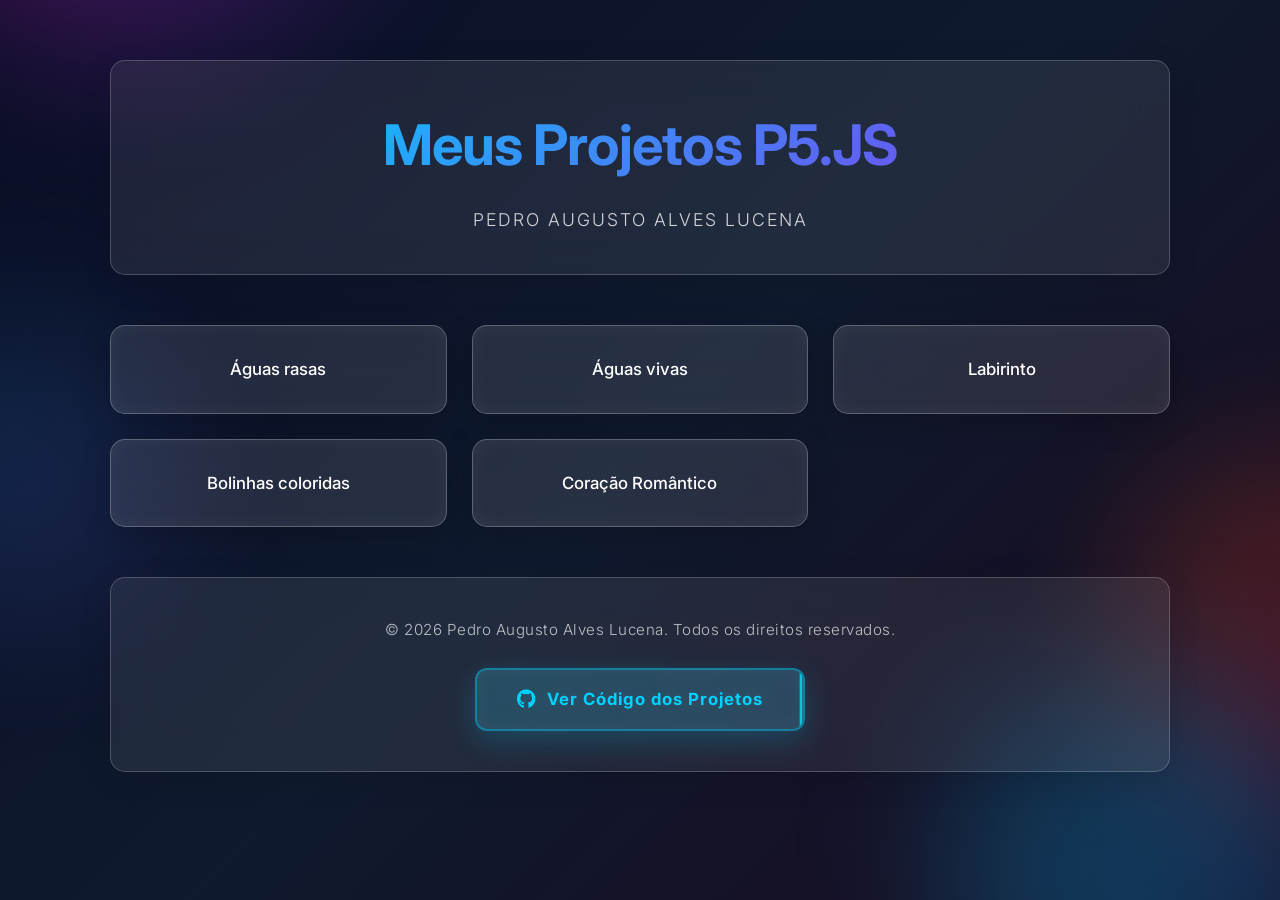
<file: index.html>
<!DOCTYPE html>
<html>
<head>
    <link rel="stylesheet" href="style.css">
    <link href="https://fonts.googleapis.com/css2?family=Inter:wght@300;400;500;600;700&display=swap" rel="stylesheet">
    <link rel="stylesheet" href="https://cdnjs.cloudflare.com/ajax/libs/font-awesome/6.4.0/css/all.min.css">
  <title>Projetos P5.JS - Pedro Augusto Alves Lucena</title>
</head>
<body>
  <div class="container">
    <header>
      <h1>Meus Projetos P5.JS</h1>
      <p>Pedro Augusto Alves Lucena</p>
    </header>
    <ul>
        <li><a href="Águas rasas/index.html"><span>Águas rasas</span></a></li>
        <li><a href="Águas vivas/index.html"><span>Águas vivas</span></a></li>
        <li><a href="Labirinto/index.html"><span>Labirinto</span></a></li>
        <li><a href="Bolinhas coloridas/index.html"><span>Bolinhas coloridas</span></a></li>
        <li><a href="Romance/index.html"><span>Coração Romântico</span></a></li>
    </ul>
    <footer>
      <p>&copy; 2026 Pedro Augusto Alves Lucena. Todos os direitos reservados.</p>
      <a href="https://github.com/pdlucena/Projeto-P5js---1-Semestre.git" target="_blank" class="github-btn"><i class="fab fa-github"></i> Ver Código dos Projetos <span class="btn-shimmer"></span></a>
    </footer>
  </div>

</body>
</html>
</file>
<file: style.css>
/* Reset básico */
* {
  margin: 0;
  padding: 0;
  box-sizing: border-box;
  font-family: 'Inter', -apple-system, BlinkMacSystemFont, 'Segoe UI', sans-serif;
}

/* Fundo geral */
body {
  background: linear-gradient(135deg, #0a0e27 0%, #0f1a2e 50%, #1a0a1f 100%);
  color: #fff;
  min-height: 100vh;
  font-size: 16px;
  line-height: 1.6;
  position: relative;
  overflow-x: hidden;
  width: 100%;
}

/* Formas de fundo com efeito de vidro - Forma 1 */
body::before {
  content: '';
  position: fixed;
  top: -50%;
  left: -10%;
  width: 500px;
  height: 500px;
  background: linear-gradient(135deg, #ff006e 0%, #8338ec 100%);
  border-radius: 50%;
  filter: blur(80px);
  opacity: 0.3;
  z-index: 0;
  animation: float1 8s ease-in-out infinite;
}

/* Forma 2 */
body::after {
  content: '';
  position: fixed;
  bottom: -20%;
  right: -5%;
  width: 400px;
  height: 400px;
  background: linear-gradient(135deg, #00d4ff 0%, #0099ff 100%);
  border-radius: 50%;
  filter: blur(80px);
  opacity: 0.25;
  z-index: 0;
  animation: float2 10s ease-in-out infinite;
}

/* Forma 3 - adicional */
html::before {
  content: '';
  position: fixed;
  top: 50%;
  right: -15%;
  width: 350px;
  height: 350px;
  background: linear-gradient(135deg, #ff7d00 0%, #ff006e 100%);
  border-radius: 50%;
  filter: blur(70px);
  opacity: 0.2;
  z-index: 0;
  animation: float3 12s ease-in-out infinite;
}

/* Forma 4 - adicional */
html::after {
  content: '';
  position: fixed;
  bottom: 30%;
  left: -10%;
  width: 300px;
  height: 300px;
  background: linear-gradient(135deg, #00d4ff 0%, #8338ec 100%);
  border-radius: 50%;
  filter: blur(75px);
  opacity: 0.15;
  z-index: 0;
  animation: float4 15s ease-in-out infinite;
}

@keyframes float1 {
  0%, 100% { transform: translate(0, 0); }
  50% { transform: translate(30px, 30px); }
}

@keyframes float2 {
  0%, 100% { transform: translate(0, 0); }
  50% { transform: translate(-30px, -30px); }
}

@keyframes float3 {
  0%, 100% { transform: translate(0, 0); }
  50% { transform: translate(-40px, 20px); }
}

@keyframes float4 {
  0%, 100% { transform: translate(0, 0); }
  50% { transform: translate(40px, -25px); }
}

/* Container principal */
.container {
  text-align: center;
  max-width: 1100px;
  width: 100%;
  padding: 60px 20px;
  position: relative;
  z-index: 1;
  margin: 0 auto;
}

/* Header */
header {
  margin-bottom: 50px;
  padding: 40px;
  background: rgba(255, 255, 255, 0.08);
  backdrop-filter: blur(20px);
  border-radius: 15px;
  border: 1.5px solid rgba(255, 255, 255, 0.2);
  box-shadow: 0 8px 32px rgba(0, 0, 0, 0.1);
  animation: slideInDown 0.8s ease-out;
  position: relative;
  overflow: hidden;
}

header::before {
  content: '';
  position: absolute;
  top: 0;
  left: -100%;
  width: 100%;
  height: 100%;
  background: linear-gradient(90deg, transparent, rgba(255, 255, 255, 0.1), transparent);
  animation: slide 3s infinite;
}

@keyframes slide {
  0% { left: -100%; }
  50% { left: 100%; }
  100% { left: 100%; }
}

header h1 {
  font-size: 3.5rem;
  font-weight: 700;
  background: linear-gradient(135deg, #00d2ff 0%, #8338ec 100%);
  -webkit-background-clip: text;
  -webkit-text-fill-color: transparent;
  background-clip: text;
  margin-bottom: 15px;
  letter-spacing: -1px;
  position: relative;
  z-index: 1;
}

header p {
  font-size: 1.1rem;
  color: rgba(255, 255, 255, 0.8);
  font-weight: 300;
  letter-spacing: 2px;
  text-transform: uppercase;
  position: relative;
  z-index: 1;
}

/* Lista */
ul {
  list-style: none;
  display: grid;
  grid-template-columns: repeat(auto-fit, minmax(280px, 1fr));
  gap: 25px;
  margin-bottom: 50px;
  animation: slideInUp 0.8s ease-out 0.2s both;
}

/* Links como cards */
li {
  animation: slideInUp 0.6s ease-out;
}

li:nth-child(1) { animation-delay: 0.1s; }
li:nth-child(2) { animation-delay: 0.15s; }
li:nth-child(3) { animation-delay: 0.2s; }
li:nth-child(4) { animation-delay: 0.25s; }
li:nth-child(5) { animation-delay: 0.3s; }
li:nth-child(6) { animation-delay: 0.35s; }
li:nth-child(7) { animation-delay: 0.4s; }
li:nth-child(8) { animation-delay: 0.45s; }
li:nth-child(9) { animation-delay: 0.5s; }
li:nth-child(10) { animation-delay: 0.55s; }
li:nth-child(11) { animation-delay: 0.6s; }
li:nth-child(12) { animation-delay: 0.65s; }
li:nth-child(13) { animation-delay: 0.7s; }
li:nth-child(14) { animation-delay: 0.75s; }
li:nth-child(15) { animation-delay: 0.8s; }
li:nth-child(16) { animation-delay: 0.85s; }
li:nth-child(17) { animation-delay: 0.9s; }
li:nth-child(18) { animation-delay: 0.95s; }
li:nth-child(19) { animation-delay: 1s; }
li:nth-child(20) { animation-delay: 1.05s; }
li:nth-child(21) { animation-delay: 1.1s; }
li:nth-child(22) { animation-delay: 1.15s; }
li:nth-child(23) { animation-delay: 1.2s; }
li:nth-child(24) { animation-delay: 1.25s; }
li:nth-child(25) { animation-delay: 1.3s; }
li:nth-child(26) { animation-delay: 1.35s; }
li:nth-child(27) { animation-delay: 1.4s; }
li:nth-child(28) { animation-delay: 1.45s; }
li:nth-child(29) { animation-delay: 1.5s; }
li:nth-child(30) { animation-delay: 1.55s; }

li a {
  display: block;
  padding: 30px;
  background: rgba(255, 255, 255, 0.1);
  backdrop-filter: blur(20px);
  border-radius: 15px;
  text-decoration: none;
  color: #fff;
  font-weight: 500;
  font-size: 1.05rem;
  transition: all 0.5s cubic-bezier(0.34, 1.56, 0.64, 1);
  border: 1.5px solid rgba(255, 255, 255, 0.25);
  text-align: center;
  position: relative;
  overflow: hidden;
  box-shadow: 0 8px 32px rgba(0, 0, 0, 0.2), inset 0 0 20px rgba(255, 255, 255, 0.05);
}

li a::before {
  content: '';
  position: absolute;
  top: 0;
  left: -100%;
  width: 100%;
  height: 100%;
  background: linear-gradient(90deg, transparent, rgba(255, 255, 255, 0.15), transparent);
  transition: left 0.6s cubic-bezier(0.34, 1.56, 0.64, 1);
}

li a::after {
  content: '';
  position: absolute;
  inset: -2px;
  background: linear-gradient(135deg, #00d2ff 0%, #8338ec 100%);
  border-radius: 15px;
  opacity: 0;
  z-index: -1;
  transition: opacity 0.5s ease;
}

li a span {
  display: block;
  position: relative;
  z-index: 1;
}

/* Hover */
li a:hover {
  background: rgba(255, 255, 255, 0.18);
  color: #00d2ff;
  border-color: rgba(0, 210, 255, 0.5);
  transform: translateY(-8px) scale(1.02);
  box-shadow: 0 20px 50px rgba(0, 210, 255, 0.25), inset 0 0 30px rgba(255, 255, 255, 0.1);
}

li a:hover::before {
  left: 100%;
}

li a:hover::after {
  opacity: 0.1;
}

/* Footer */
footer {
  margin-top: 50px;
  padding: 40px;
  background: rgba(255, 255, 255, 0.08);
  backdrop-filter: blur(20px);
  border-radius: 15px;
  border: 1.5px solid rgba(255, 255, 255, 0.2);
  animation: slideInUp 0.8s ease-out 0.4s both;
  position: relative;
  overflow: hidden;
  box-shadow: 0 8px 32px rgba(0, 0, 0, 0.1);
}

footer::before {
  content: '';
  position: absolute;
  top: 0;
  left: -100%;
  width: 100%;
  height: 100%;
  background: linear-gradient(90deg, transparent, rgba(255, 255, 255, 0.1), transparent);
  animation: slide 3s infinite;
  pointer-events: none;
}

footer p {
  color: rgba(255, 255, 255, 0.7);
  font-size: 0.95rem;
  margin-bottom: 25px;
  font-weight: 300;
  letter-spacing: 0.5px;
  position: relative;
  z-index: 1;
}

.buttons {
  display: inline-block;
  background: rgba(0, 210, 255, 0.2);
  backdrop-filter: blur(15px);
  color: #00d2ff;
  padding: 14px 32px;
  border-radius: 8px;
  text-decoration: none;
  font-weight: 600;
  transition: all 0.5s cubic-bezier(0.34, 1.56, 0.64, 1);
  box-shadow: 0 6px 20px rgba(0, 210, 255, 0.2), inset 0 0 15px rgba(255, 255, 255, 0.1);
  letter-spacing: 0.5px;
  position: relative;
  border: 1.5px solid rgba(0, 210, 255, 0.4);
}

.buttons::after {
  content: '';
  position: absolute;
  inset: 0;
  background: rgba(255, 255, 255, 0.1);
  border-radius: 8px;
  opacity: 0;
  transition: opacity 0.5s ease;
}

.buttons:hover {
  transform: translateY(-3px);
  background: rgba(0, 210, 255, 0.3);
  box-shadow: 0 15px 40px rgba(0, 210, 255, 0.3), inset 0 0 20px rgba(255, 255, 255, 0.15);
  color: #00eeff;
  border-color: rgba(0, 210, 255, 0.6);
}

.buttons:hover::after {
  opacity: 1;
}

/* Botão GitHub Premium */
.btn-github {
  display: inline-flex;
  align-items: center;
  gap: 10px;
  padding: 16px 40px;
  background: rgba(0, 210, 255, 0.15);
  backdrop-filter: blur(20px);
  border: 2px solid rgba(0, 210, 255, 0.4);
  border-radius: 12px;
  color: #00d2ff;
  font-weight: 700;
  font-size: 1.05rem;
  text-decoration: none;
  transition: all 0.6s cubic-bezier(0.34, 1.56, 0.64, 1);
  position: relative;
  overflow: hidden;
  box-shadow: 0 10px 30px rgba(0, 210, 255, 0.2), inset 0 0 20px rgba(255, 255, 255, 0.08);
  letter-spacing: 1px;
}

.btn-github::before {
  content: '';
  position: absolute;
  top: 0;
  left: -100%;
  width: 100%;
  height: 100%;
  background: linear-gradient(90deg, transparent, rgba(0, 210, 255, 0.3), transparent);
  transition: left 0.8s cubic-bezier(0.34, 1.56, 0.64, 1);
  z-index: 1;
}

.btn-github:hover {
  transform: translateY(-5px) scale(1.05);
  background: rgba(0, 210, 255, 0.25);
  border-color: rgba(0, 210, 255, 0.7);
  color: #00eeff;
  box-shadow: 
    0 20px 50px rgba(0, 210, 255, 0.35),
    inset 0 0 30px rgba(255, 255, 255, 0.12),
    0 0 30px rgba(0, 210, 255, 0.3);
}

.btn-github:hover::before {
  left: 100%;
}

.btn-text {
  position: relative;
  z-index: 2;
  display: flex;
  align-items: center;
  gap: 10px;
}

.btn-text i {
  font-size: 1.2rem;
  transition: transform 0.6s cubic-bezier(0.34, 1.56, 0.64, 1);
}

.btn-github:hover .btn-text i {
  transform: rotate(360deg) scale(1.2);
}

.btn-shimmer {
  position: absolute;
  top: 0;
  right: 0;
  width: 4px;
  height: 100%;
  background: linear-gradient(90deg, transparent, #00eeff, transparent);
  animation: shimmer 3s infinite;
  z-index: 0;
}

@keyframes shimmer {
  0% {
    right: 100%;
  }
  50% {
    right: 50%;
    opacity: 1;
  }
  100% {
    right: -100%;
    opacity: 0;
  }
}

/* Botão GitHub Estilizado */
.github-btn {
  display: inline-flex;
  align-items: center;
  gap: 10px;
  padding: 16px 40px;
  background: rgba(0, 210, 255, 0.15);
  backdrop-filter: blur(20px);
  border: 2px solid rgba(0, 210, 255, 0.4);
  border-radius: 12px;
  color: #00d2ff;
  font-weight: 700;
  font-size: 1.05rem;
  text-decoration: none;
  transition: all 0.6s cubic-bezier(0.34, 1.56, 0.64, 1);
  position: relative;
  overflow: hidden;
  box-shadow: 0 10px 30px rgba(0, 210, 255, 0.2), inset 0 0 20px rgba(255, 255, 255, 0.08);
  letter-spacing: 1px;
}

.github-btn::before {
  content: '';
  position: absolute;
  top: 0;
  left: -100%;
  width: 100%;
  height: 100%;
  background: linear-gradient(90deg, transparent, rgba(0, 210, 255, 0.3), transparent);
  transition: left 0.8s cubic-bezier(0.34, 1.56, 0.64, 1);
  z-index: 1;
}

.github-btn:hover {
  transform: translateY(-5px) scale(1.05);
  background: rgba(0, 210, 255, 0.25);
  border-color: rgba(0, 210, 255, 0.7);
  color: #00eeff;
  box-shadow: 
    0 20px 50px rgba(0, 210, 255, 0.35),
    inset 0 0 30px rgba(255, 255, 255, 0.12),
    0 0 30px rgba(0, 210, 255, 0.3);
}

.github-btn:hover::before {
  left: 100%;
}

.github-btn i {
  font-size: 1.2rem;
  transition: transform 0.6s cubic-bezier(0.34, 1.56, 0.64, 1);
}

.github-btn:hover i {
  transform: rotate(360deg) scale(1.2);
}

.github-btn .btn-shimmer {
  position: absolute;
  top: 0;
  right: 0;
  width: 4px;
  height: 100%;
  background: linear-gradient(90deg, transparent, #00eeff, transparent);
  animation: shimmer 3s infinite;
  z-index: 0;
}

/* Animações */
@keyframes slideInUp {
  from {
    opacity: 0;
    transform: translateY(30px);
  }
  to {
    opacity: 1;
    transform: translateY(0);
  }
}

@keyframes slideInDown {
  from {
    opacity: 0;
    transform: translateY(-30px);
  }
  to {
    opacity: 1;
    transform: translateY(0);
  }
}

@keyframes liquidShimmer {
  0% {
    box-shadow: 0 8px 32px rgba(0, 0, 0, 0.2), inset 0 0 20px rgba(255, 255, 255, 0.05);
  }
  50% {
    box-shadow: 0 8px 32px rgba(0, 210, 255, 0.15), inset 0 0 30px rgba(0, 210, 255, 0.1);
  }
  100% {
    box-shadow: 0 8px 32px rgba(0, 0, 0, 0.2), inset 0 0 20px rgba(255, 255, 255, 0.05);
  }
}

li a {
  animation: liquidShimmer 4s ease-in-out infinite;
}

/* Responsividade */
@media (max-width: 768px) {
  header h1 {
    font-size: 2.2rem;
  }
  
  header p {
    font-size: 0.9rem;
  }
  
  header {
    padding: 25px;
  }
  
  ul {
    grid-template-columns: 1fr;
    gap: 20px;
  }
  
  .container {
    padding: 40px 15px;
  }
  
  li a {
    padding: 20px;
    font-size: 1rem;
  }
  
  .buttons {
    padding: 12px 24px;
  }
  
  .btn-github {
    padding: 14px 24px;
    font-size: 0.95rem;
    flex-direction: column;
    gap: 8px;
  }
  
  footer {
    padding: 25px;
  }
}

@media (max-width: 480px) {
  header h1 {
    font-size: 1.8rem;
  }
  
  header {
    margin-bottom: 30px;
    padding: 20px;
  }
  
  header p {
    font-size: 0.85rem;
  }
  
  li a {
    padding: 15px;
  }
  
  footer {
    padding: 20px;
  }
  
  .btn-github {
    padding: 12px 20px;
    font-size: 0.9rem;
    width: 100%;
    justify-content: center;
  }
}
</file>
